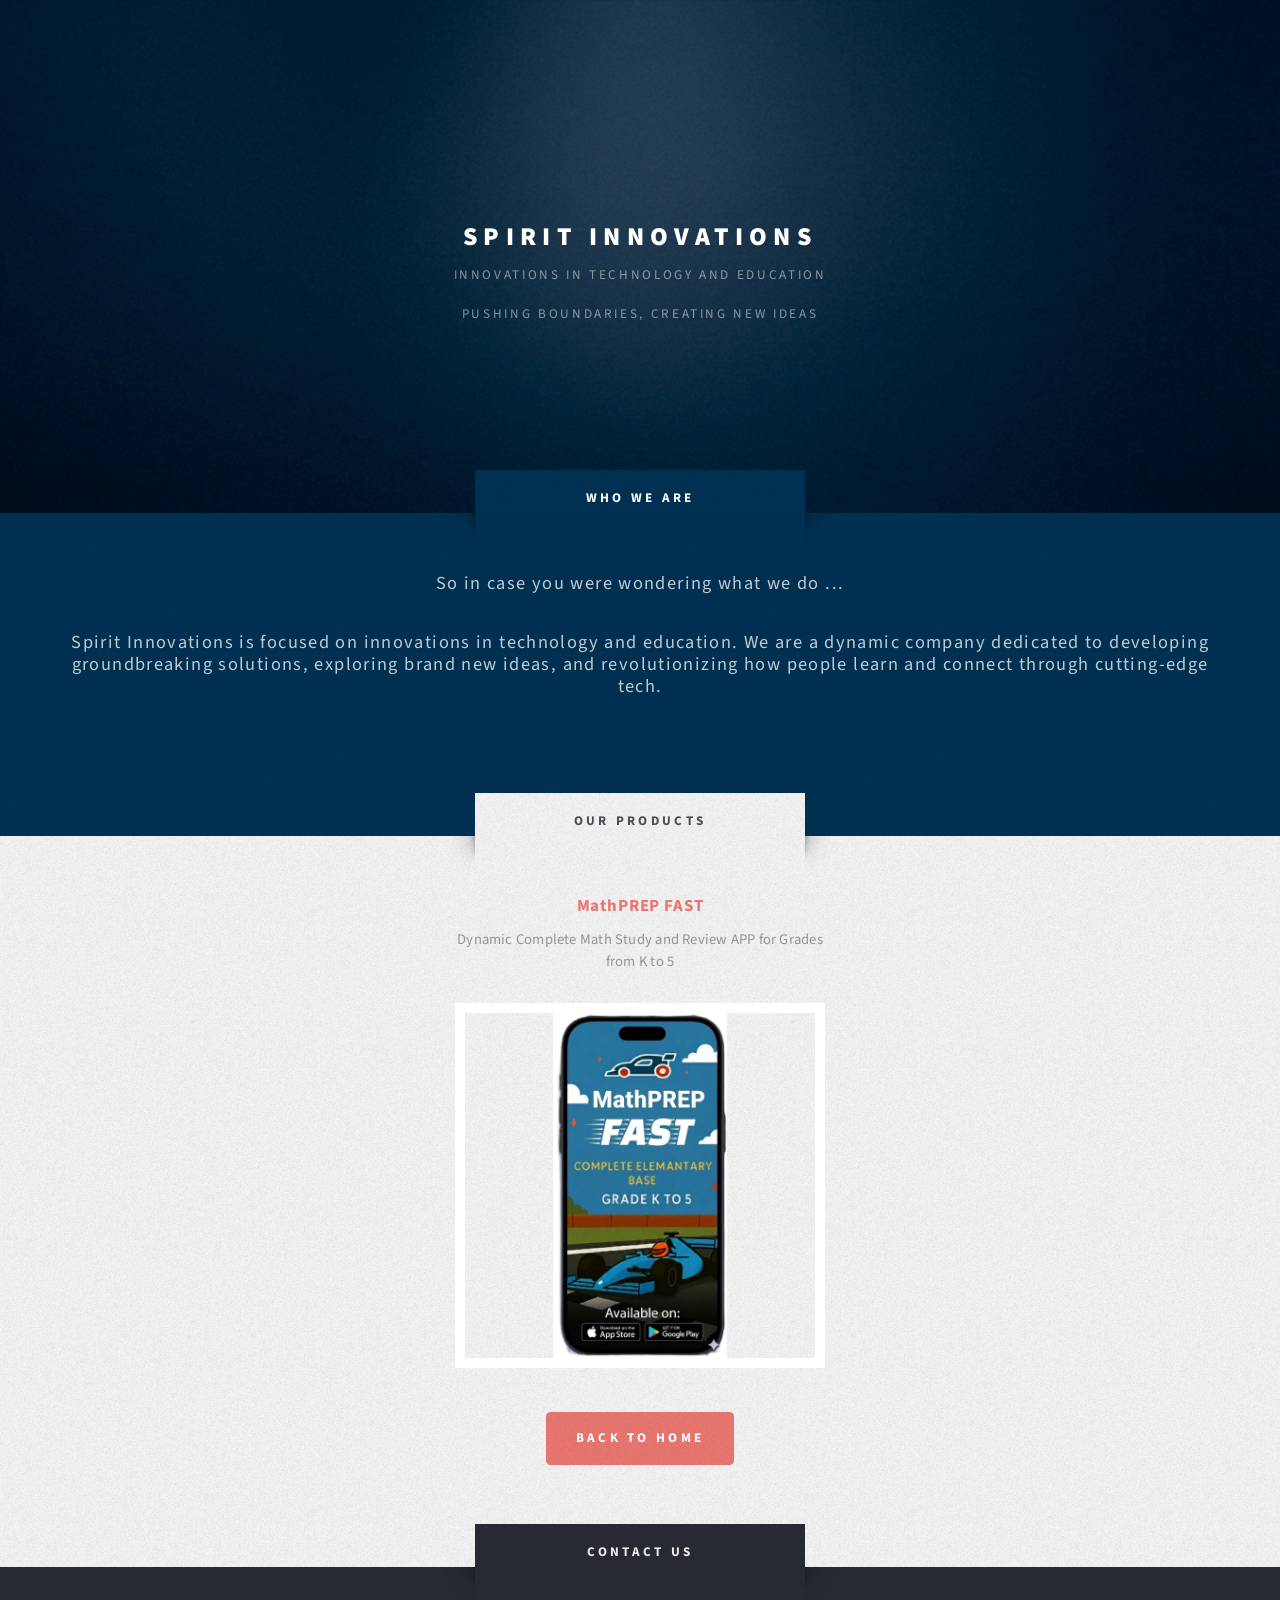
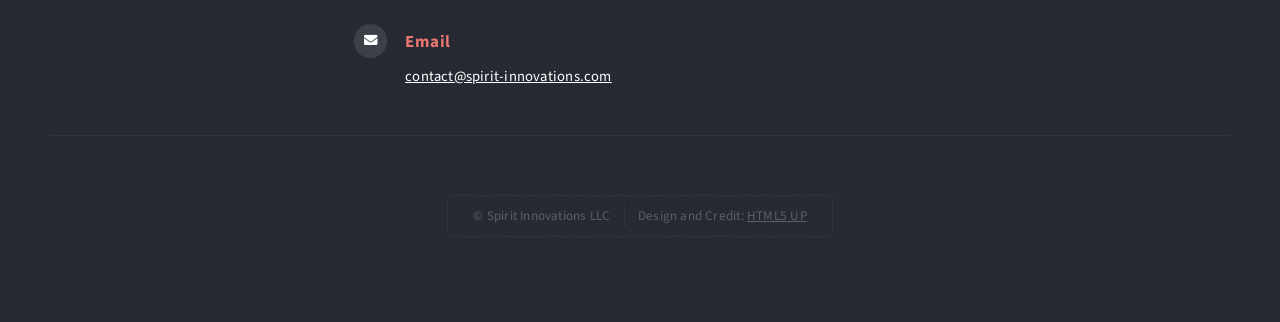
<file: index.html>
<!DOCTYPE HTML>
<html>
	<head>
		<title>Spirit Innovations</title>
		<meta charset="utf-8" />
		<meta name="viewport" content="width=device-width, initial-scale=1, user-scalable=no" />
		<link rel="stylesheet" href="assets/css/main.css" />
		<style>
			/* Completely disables and hides the mobile menu button and panel */
			#navPanel, 
			#navButton, 
			.navPanelToggle, 
			.navButton { 
				display: none !important; 
				visibility: hidden !important;
				pointer-events: none !important; /* Makes it unclickable */
				cursor: default !important;
			}
		</style>
	</head>
	<body class="homepage is-preload">
		<div id="page-wrapper">

			<section id="header" class="wrapper">
			
						
				<div id="logo">
					<!-- <p><img src="images/logo.jpg"  alt="" style="width: 10%; margin: 0 auto;"></p>  -->
					 <!-- <p></p> -->
					<h1><a href="index.html">Spirit Innovations</a></h1>
					<p>Innovations in Technology and Education</p>
					<p>Pushing Boundaries, Creating New Ideas</p>
				</div>
			</section>

			<section id="intro" class="wrapper style1">
				<div class="title">Who We Are</div>
				<div class="container">
					<p class="style1">So in case you were wondering what we do ...</p>
					<p class="style1">
						Spirit Innovations is focused on innovations in technology and education. We are a dynamic company dedicated to developing groundbreaking solutions, exploring brand new ideas, and revolutionizing how
people learn and connect through cutting-edge tech.
					</p>
					
					
				</div>
			</section>

			<section id="highlights" class="wrapper style3">
				<div class="title">Our Products</div>
				<div class="container">
					<div class="row aln-center">
						<div class="col-4 col-12-medium">
							<section class="highlight">
								<!-- Block comment ex. -->
								<h3><a href="#">MathPREP FAST</a></h3>
								<p>Dynamic Complete Math Study and Review APP for Grades from K to 5</p>
								<a href="#" class="image featured"> <img src="images/mathprep_fast.jpg" alt="" style="width: 50%; margin: 0 auto;" /> </a>
								<ul class="actions">
									<li><a href="#" class="button style1">Back to Home</a></li>
								</ul> 
							</section>
						</div>
					</div>
				</div>
			</section>

			<section id="footer" class="wrapper">
				<div class="title">CONTACT US</div>
				<div class="container">
					<div class="row aln-center">
						<div class="col-6 col-12-medium">
							<section class="feature-list small">
								<div class="row aln-center">
									<div class="col-12">
										<section>
											<h3 class="icon solid fa-envelope">Email</h3>
											<p>
												<a href="mailto:contact@spirit-innovations.com">contact@spirit-innovations.com</a>
											</p>
										</section>
									</div>
								</div>
							</section>
						</div>
					</div>
					<div id="copyright">
						<ul>
							<li>&copy; Spirit Innovations LLC</li><li>Design and Credit: <a href="http://html5up.net">HTML5 UP</a></li>
						</ul>
					</div>
				</div>
			</section>

		</div>

		<script src="assets/js/jquery.min.js"></script>
		<script src="assets/js/jquery.dropotron.min.js"></script>
		<script src="assets/js/browser.min.js"></script>
		<script src="assets/js/breakpoints.min.js"></script>
		<script src="assets/js/util.js"></script>
		<script src="assets/js/main.js"></script>

	</body>

</html>
</file>
<file: assets/css/main.css>
@import url("fontawesome-all.min.css");
@import url("https://fonts.googleapis.com/css?family=Source+Sans+Pro:400,400italic,700,900");

/*
	Escape Velocity by HTML5 UP
	html5up.net | @ajlkn
	Free for personal and commercial use under the CCA 3.0 license (html5up.net/license)
*/

html, body, div, span, applet, object,
iframe, h1, h2, h3, h4, h5, h6, p, blockquote,
pre, a, abbr, acronym, address, big, cite,
code, del, dfn, em, img, ins, kbd, q, s, samp,
small, strike, strong, sub, sup, tt, var, b,
u, i, center, dl, dt, dd, ol, ul, li, fieldset,
form, label, legend, table, caption, tbody,
tfoot, thead, tr, th, td, article, aside,
canvas, details, embed, figure, figcaption,
footer, header, hgroup, menu, nav, output, ruby,
section, summary, time, mark, audio, video {
	margin: 0;
	padding: 0;
	border: 0;
	font-size: 100%;
	font: inherit;
	vertical-align: baseline;}

article, aside, details, figcaption, figure,
footer, header, hgroup, menu, nav, section {
	display: block;}

body {
	line-height: 1;
}

ol, ul {
	list-style: none;
}

blockquote, q {
	quotes: none;
}

	blockquote:before, blockquote:after, q:before, q:after {
		content: '';
		content: none;
	}

table {
	border-collapse: collapse;
	border-spacing: 0;
}

body {
	-webkit-text-size-adjust: none;
}

mark {
	background-color: transparent;
	color: inherit;
}

input::-moz-focus-inner {
	border: 0;
	padding: 0;
}

input, select, textarea {
	-moz-appearance: none;
	-webkit-appearance: none;
	-ms-appearance: none;
	appearance: none;
}

/* Basic */

	@-ms-viewport {
		width: device-width;
	}

	html {
		box-sizing: border-box;
	}

	*, *:before, *:after {
		box-sizing: inherit;
	}

	body.is-preload *, body.is-preload *:before, body.is-preload *:after {
		-moz-animation: none !important;
		-webkit-animation: none !important;
		-ms-animation: none !important;
		animation: none !important;
		-moz-transition: none !important;
		-webkit-transition: none !important;
		-ms-transition: none !important;
		transition: none !important;
	}

	body, input, textarea, select {
		font-family: 'Source Sans Pro', sans-serif;
		font-weight: 400;
		color: #919499;
		font-size: 14pt;
		line-height: 1.75em;
		letter-spacing: 0.025em;
	}

	h1, h2, h3, h4, h5, h6 {
		font-weight: 700;
		color: #484d55;
	}

		h1 a, h2 a, h3 a, h4 a, h5 a, h6 a {
			color: inherit;
			text-decoration: none;
		}

	a {
		-moz-transition: color .25s ease-in-out;
		-webkit-transition: color .25s ease-in-out;
		-ms-transition: color .25s ease-in-out;
		transition: color .25s ease-in-out;
		text-decoration: underline;
		color: #717479;
	}

		a:hover {
			text-decoration: none;
		}

	strong, b {
		font-weight: 700;
		color: #484d55;
	}

	blockquote {
		border-left: solid 0.5em #ddd;
		padding: 1em 0 1em 2em;
		font-style: italic;
	}

	em, i {
		font-style: italic;
	}

	hr {
		border: 0;
		border-top: solid 1px #ddd;
		margin: 2em 0 2em 0;
	}

	sub {
		position: relative;
		top: 0.5em;
		font-size: 0.8em;
	}

	sup {
		position: relative;
		top: -0.5em;
		font-size: 0.8em;
	}

	.nobr {
		white-space: nowrap;
	}

	br.clear {
		clear: both;
	}

	p, ul, ol, dl, table, blockquote, form {
		margin-bottom: 2em;
	}

/* Container */

	.container {
		margin: 0 auto;
		max-width: 100%;
		width: 68em;
	}

		@media screen and (max-width: 1680px) {

			.container {
				width: 70em;
			}

		}

		@media screen and (max-width: 1280px) {

			.container {
				width: calc(100% - 100px);
			}

		}

		@media screen and (max-width: 980px) {

			.container {
				width: calc(100% - 100px);
			}

		}

		@media screen and (max-width: 736px) {

			.container {
				width: calc(100% - 40px);
			}

		}

/* Row */

	.row {
		display: flex;
		flex-wrap: wrap;
		box-sizing: border-box;
		align-items: stretch;
	}

		.row > * {
			box-sizing: border-box;
		}

		.row.gtr-uniform > * > :last-child {
			margin-bottom: 0;
		}

		.row.aln-left {
			justify-content: flex-start;
		}

		.row.aln-center {
			justify-content: center;
		}

		.row.aln-right {
			justify-content: flex-end;
		}

		.row.aln-top {
			align-items: flex-start;
		}

		.row.aln-middle {
			align-items: center;
		}

		.row.aln-bottom {
			align-items: flex-end;
		}

		.row > .imp {
			order: -1;
		}

		.row > .col-1 {
			width: 8.33333%;
		}

		.row > .off-1 {
			margin-left: 8.33333%;
		}

		.row > .col-2 {
			width: 16.66667%;
		}

		.row > .off-2 {
			margin-left: 16.66667%;
		}

		.row > .col-3 {
			width: 25%;
		}

		.row > .off-3 {
			margin-left: 25%;
		}

		.row > .col-4 {
			width: 33.33333%;
		}

		.row > .off-4 {
			margin-left: 33.33333%;
		}

		.row > .col-5 {
			width: 41.66667%;
		}

		.row > .off-5 {
			margin-left: 41.66667%;
		}

		.row > .col-6 {
			width: 50%;
		}

		.row > .off-6 {
			margin-left: 50%;
		}

		.row > .col-7 {
			width: 58.33333%;
		}

		.row > .off-7 {
			margin-left: 58.33333%;
		}

		.row > .col-8 {
			width: 66.66667%;
		}

		.row > .off-8 {
			margin-left: 66.66667%;
		}

		.row > .col-9 {
			width: 75%;
		}

		.row > .off-9 {
			margin-left: 75%;
		}

		.row > .col-10 {
			width: 83.33333%;
		}

		.row > .off-10 {
			margin-left: 83.33333%;
		}

		.row > .col-11 {
			width: 91.66667%;
		}

		.row > .off-11 {
			margin-left: 91.66667%;
		}

		.row > .col-12 {
			width: 100%;
		}

		.row > .off-12 {
			margin-left: 100%;
		}

		.row.gtr-0 {
			margin-top: 0px;
			margin-left: 0px;
		}

			.row.gtr-0 > * {
				padding: 0px 0 0 0px;
			}

			.row.gtr-0.gtr-uniform {
				margin-top: 0px;
			}

				.row.gtr-0.gtr-uniform > * {
					padding-top: 0px;
				}

		.row.gtr-25 {
			margin-top: -12.5px;
			margin-left: -12.5px;
		}

			.row.gtr-25 > * {
				padding: 12.5px 0 0 12.5px;
			}

			.row.gtr-25.gtr-uniform {
				margin-top: -12.5px;
			}

				.row.gtr-25.gtr-uniform > * {
					padding-top: 12.5px;
				}

		.row.gtr-50 {
			margin-top: -25px;
			margin-left: -25px;
		}

			.row.gtr-50 > * {
				padding: 25px 0 0 25px;
			}

			.row.gtr-50.gtr-uniform {
				margin-top: -25px;
			}

				.row.gtr-50.gtr-uniform > * {
					padding-top: 25px;
				}

		.row {
			margin-top: -50px;
			margin-left: -50px;
		}

			.row > * {
				padding: 50px 0 0 50px;
			}

			.row.gtr-uniform {
				margin-top: -50px;
			}

				.row.gtr-uniform > * {
					padding-top: 50px;
				}

		.row.gtr-150 {
			margin-top: -75px;
			margin-left: -75px;
		}

			.row.gtr-150 > * {
				padding: 75px 0 0 75px;
			}

			.row.gtr-150.gtr-uniform {
				margin-top: -75px;
			}

				.row.gtr-150.gtr-uniform > * {
					padding-top: 75px;
				}

		.row.gtr-200 {
			margin-top: -100px;
			margin-left: -100px;
		}

			.row.gtr-200 > * {
				padding: 100px 0 0 100px;
			}

			.row.gtr-200.gtr-uniform {
				margin-top: -100px;
			}

				.row.gtr-200.gtr-uniform > * {
					padding-top: 100px;
				}

		@media screen and (max-width: 1680px) {

			.row {
				display: flex;
				flex-wrap: wrap;
				box-sizing: border-box;
				align-items: stretch;
			}

				.row > * {
					box-sizing: border-box;
				}

				.row.gtr-uniform > * > :last-child {
					margin-bottom: 0;
				}

				.row.aln-left {
					justify-content: flex-start;
				}

				.row.aln-center {
					justify-content: center;
				}

				.row.aln-right {
					justify-content: flex-end;
				}

				.row.aln-top {
					align-items: flex-start;
				}

				.row.aln-middle {
					align-items: center;
				}

				.row.aln-bottom {
					align-items: flex-end;
				}

				.row > .imp-xlarge {
					order: -1;
				}

				.row > .col-1-xlarge {
					width: 8.33333%;
				}

				.row > .off-1-xlarge {
					margin-left: 8.33333%;
				}

				.row > .col-2-xlarge {
					width: 16.66667%;
				}

				.row > .off-2-xlarge {
					margin-left: 16.66667%;
				}

				.row > .col-3-xlarge {
					width: 25%;
				}

				.row > .off-3-xlarge {
					margin-left: 25%;
				}

				.row > .col-4-xlarge {
					width: 33.33333%;
				}

				.row > .off-4-xlarge {
					margin-left: 33.33333%;
				}

				.row > .col-5-xlarge {
					width: 41.66667%;
				}

				.row > .off-5-xlarge {
					margin-left: 41.66667%;
				}

				.row > .col-6-xlarge {
					width: 50%;
				}

				.row > .off-6-xlarge {
					margin-left: 50%;
				}

				.row > .col-7-xlarge {
					width: 58.33333%;
				}

				.row > .off-7-xlarge {
					margin-left: 58.33333%;
				}

				.row > .col-8-xlarge {
					width: 66.66667%;
				}

				.row > .off-8-xlarge {
					margin-left: 66.66667%;
				}

				.row > .col-9-xlarge {
					width: 75%;
				}

				.row > .off-9-xlarge {
					margin-left: 75%;
				}

				.row > .col-10-xlarge {
					width: 83.33333%;
				}

				.row > .off-10-xlarge {
					margin-left: 83.33333%;
				}

				.row > .col-11-xlarge {
					width: 91.66667%;
				}

				.row > .off-11-xlarge {
					margin-left: 91.66667%;
				}

				.row > .col-12-xlarge {
					width: 100%;
				}

				.row > .off-12-xlarge {
					margin-left: 100%;
				}

				.row.gtr-0 {
					margin-top: 0px;
					margin-left: 0px;
				}

					.row.gtr-0 > * {
						padding: 0px 0 0 0px;
					}

					.row.gtr-0.gtr-uniform {
						margin-top: 0px;
					}

						.row.gtr-0.gtr-uniform > * {
							padding-top: 0px;
						}

				.row.gtr-25 {
					margin-top: -12.5px;
					margin-left: -12.5px;
				}

					.row.gtr-25 > * {
						padding: 12.5px 0 0 12.5px;
					}

					.row.gtr-25.gtr-uniform {
						margin-top: -12.5px;
					}

						.row.gtr-25.gtr-uniform > * {
							padding-top: 12.5px;
						}

				.row.gtr-50 {
					margin-top: -25px;
					margin-left: -25px;
				}

					.row.gtr-50 > * {
						padding: 25px 0 0 25px;
					}

					.row.gtr-50.gtr-uniform {
						margin-top: -25px;
					}

						.row.gtr-50.gtr-uniform > * {
							padding-top: 25px;
						}

				.row {
					margin-top: -50px;
					margin-left: -50px;
				}

					.row > * {
						padding: 50px 0 0 50px;
					}

					.row.gtr-uniform {
						margin-top: -50px;
					}

						.row.gtr-uniform > * {
							padding-top: 50px;
						}

				.row.gtr-150 {
					margin-top: -75px;
					margin-left: -75px;
				}

					.row.gtr-150 > * {
						padding: 75px 0 0 75px;
					}

					.row.gtr-150.gtr-uniform {
						margin-top: -75px;
					}

						.row.gtr-150.gtr-uniform > * {
							padding-top: 75px;
						}

				.row.gtr-200 {
					margin-top: -100px;
					margin-left: -100px;
				}

					.row.gtr-200 > * {
						padding: 100px 0 0 100px;
					}

					.row.gtr-200.gtr-uniform {
						margin-top: -100px;
					}

						.row.gtr-200.gtr-uniform > * {
							padding-top: 100px;
						}

		}

		@media screen and (max-width: 1280px) {

			.row {
				display: flex;
				flex-wrap: wrap;
				box-sizing: border-box;
				align-items: stretch;
			}

				.row > * {
					box-sizing: border-box;
				}

				.row.gtr-uniform > * > :last-child {
					margin-bottom: 0;
				}

				.row.aln-left {
					justify-content: flex-start;
				}

				.row.aln-center {
					justify-content: center;
				}

				.row.aln-right {
					justify-content: flex-end;
				}

				.row.aln-top {
					align-items: flex-start;
				}

				.row.aln-middle {
					align-items: center;
				}

				.row.aln-bottom {
					align-items: flex-end;
				}

				.row > .imp-large {
					order: -1;
				}

				.row > .col-1-large {
					width: 8.33333%;
				}

				.row > .off-1-large {
					margin-left: 8.33333%;
				}

				.row > .col-2-large {
					width: 16.66667%;
				}

				.row > .off-2-large {
					margin-left: 16.66667%;
				}

				.row > .col-3-large {
					width: 25%;
				}

				.row > .off-3-large {
					margin-left: 25%;
				}

				.row > .col-4-large {
					width: 33.33333%;
				}

				.row > .off-4-large {
					margin-left: 33.33333%;
				}

				.row > .col-5-large {
					width: 41.66667%;
				}

				.row > .off-5-large {
					margin-left: 41.66667%;
				}

				.row > .col-6-large {
					width: 50%;
				}

				.row > .off-6-large {
					margin-left: 50%;
				}

				.row > .col-7-large {
					width: 58.33333%;
				}

				.row > .off-7-large {
					margin-left: 58.33333%;
				}

				.row > .col-8-large {
					width: 66.66667%;
				}

				.row > .off-8-large {
					margin-left: 66.66667%;
				}

				.row > .col-9-large {
					width: 75%;
				}

				.row > .off-9-large {
					margin-left: 75%;
				}

				.row > .col-10-large {
					width: 83.33333%;
				}

				.row > .off-10-large {
					margin-left: 83.33333%;
				}

				.row > .col-11-large {
					width: 91.66667%;
				}

				.row > .off-11-large {
					margin-left: 91.66667%;
				}

				.row > .col-12-large {
					width: 100%;
				}

				.row > .off-12-large {
					margin-left: 100%;
				}

				.row.gtr-0 {
					margin-top: 0px;
					margin-left: 0px;
				}

					.row.gtr-0 > * {
						padding: 0px 0 0 0px;
					}

					.row.gtr-0.gtr-uniform {
						margin-top: 0px;
					}

						.row.gtr-0.gtr-uniform > * {
							padding-top: 0px;
						}

				.row.gtr-25 {
					margin-top: -8.75px;
					margin-left: -8.75px;
				}

					.row.gtr-25 > * {
						padding: 8.75px 0 0 8.75px;
					}

					.row.gtr-25.gtr-uniform {
						margin-top: -8.75px;
					}

						.row.gtr-25.gtr-uniform > * {
							padding-top: 8.75px;
						}

				.row.gtr-50 {
					margin-top: -17.5px;
					margin-left: -17.5px;
				}

					.row.gtr-50 > * {
						padding: 17.5px 0 0 17.5px;
					}

					.row.gtr-50.gtr-uniform {
						margin-top: -17.5px;
					}

						.row.gtr-50.gtr-uniform > * {
							padding-top: 17.5px;
						}

				.row {
					margin-top: -35px;
					margin-left: -35px;
				}

					.row > * {
						padding: 35px 0 0 35px;
					}

					.row.gtr-uniform {
						margin-top: -35px;
					}

						.row.gtr-uniform > * {
							padding-top: 35px;
						}

				.row.gtr-150 {
					margin-top: -52.5px;
					margin-left: -52.5px;
				}

					.row.gtr-150 > * {
						padding: 52.5px 0 0 52.5px;
					}

					.row.gtr-150.gtr-uniform {
						margin-top: -52.5px;
					}

						.row.gtr-150.gtr-uniform > * {
							padding-top: 52.5px;
						}

				.row.gtr-200 {
					margin-top: -70px;
					margin-left: -70px;
				}

					.row.gtr-200 > * {
						padding: 70px 0 0 70px;
					}

					.row.gtr-200.gtr-uniform {
						margin-top: -70px;
					}

						.row.gtr-200.gtr-uniform > * {
							padding-top: 70px;
						}

		}

		@media screen and (max-width: 980px) {

			.row {
				display: flex;
				flex-wrap: wrap;
				box-sizing: border-box;
				align-items: stretch;
			}

				.row > * {
					box-sizing: border-box;
				}

				.row.gtr-uniform > * > :last-child {
					margin-bottom: 0;
				}

				.row.aln-left {
					justify-content: flex-start;
				}

				.row.aln-center {
					justify-content: center;
				}

				.row.aln-right {
					justify-content: flex-end;
				}

				.row.aln-top {
					align-items: flex-start;
				}

				.row.aln-middle {
					align-items: center;
				}

				.row.aln-bottom {
					align-items: flex-end;
				}

				.row > .imp-medium {
					order: -1;
				}

				.row > .col-1-medium {
					width: 8.33333%;
				}

				.row > .off-1-medium {
					margin-left: 8.33333%;
				}

				.row > .col-2-medium {
					width: 16.66667%;
				}

				.row > .off-2-medium {
					margin-left: 16.66667%;
				}

				.row > .col-3-medium {
					width: 25%;
				}

				.row > .off-3-medium {
					margin-left: 25%;
				}

				.row > .col-4-medium {
					width: 33.33333%;
				}

				.row > .off-4-medium {
					margin-left: 33.33333%;
				}

				.row > .col-5-medium {
					width: 41.66667%;
				}

				.row > .off-5-medium {
					margin-left: 41.66667%;
				}

				.row > .col-6-medium {
					width: 50%;
				}

				.row > .off-6-medium {
					margin-left: 50%;
				}

				.row > .col-7-medium {
					width: 58.33333%;
				}

				.row > .off-7-medium {
					margin-left: 58.33333%;
				}

				.row > .col-8-medium {
					width: 66.66667%;
				}

				.row > .off-8-medium {
					margin-left: 66.66667%;
				}

				.row > .col-9-medium {
					width: 75%;
				}

				.row > .off-9-medium {
					margin-left: 75%;
				}

				.row > .col-10-medium {
					width: 83.33333%;
				}

				.row > .off-10-medium {
					margin-left: 83.33333%;
				}

				.row > .col-11-medium {
					width: 91.66667%;
				}

				.row > .off-11-medium {
					margin-left: 91.66667%;
				}

				.row > .col-12-medium {
					width: 100%;
				}

				.row > .off-12-medium {
					margin-left: 100%;
				}

				.row.gtr-0 {
					margin-top: 0px;
					margin-left: 0px;
				}

					.row.gtr-0 > * {
						padding: 0px 0 0 0px;
					}

					.row.gtr-0.gtr-uniform {
						margin-top: 0px;
					}

						.row.gtr-0.gtr-uniform > * {
							padding-top: 0px;
						}

				.row.gtr-25 {
					margin-top: -12.5px;
					margin-left: -12.5px;
				}

					.row.gtr-25 > * {
						padding: 12.5px 0 0 12.5px;
					}

					.row.gtr-25.gtr-uniform {
						margin-top: -12.5px;
					}

						.row.gtr-25.gtr-uniform > * {
							padding-top: 12.5px;
						}

				.row.gtr-50 {
					margin-top: -25px;
					margin-left: -25px;
				}

					.row.gtr-50 > * {
						padding: 25px 0 0 25px;
					}

					.row.gtr-50.gtr-uniform {
						margin-top: -25px;
					}

						.row.gtr-50.gtr-uniform > * {
							padding-top: 25px;
						}

				.row {
					margin-top: -50px;
					margin-left: -50px;
				}

					.row > * {
						padding: 50px 0 0 50px;
					}

					.row.gtr-uniform {
						margin-top: -50px;
					}

						.row.gtr-uniform > * {
							padding-top: 50px;
						}

				.row.gtr-150 {
					margin-top: -75px;
					margin-left: -75px;
				}

					.row.gtr-150 > * {
						padding: 75px 0 0 75px;
					}

					.row.gtr-150.gtr-uniform {
						margin-top: -75px;
					}

						.row.gtr-150.gtr-uniform > * {
							padding-top: 75px;
						}

				.row.gtr-200 {
					margin-top: -100px;
					margin-left: -100px;
				}

					.row.gtr-200 > * {
						padding: 100px 0 0 100px;
					}

					.row.gtr-200.gtr-uniform {
						margin-top: -100px;
					}

						.row.gtr-200.gtr-uniform > * {
							padding-top: 100px;
						}

		}

		@media screen and (max-width: 736px) {

			.row {
				display: flex;
				flex-wrap: wrap;
				box-sizing: border-box;
				align-items: stretch;
			}

				.row > * {
					box-sizing: border-box;
				}

				.row.gtr-uniform > * > :last-child {
					margin-bottom: 0;
				}

				.row.aln-left {
					justify-content: flex-start;
				}

				.row.aln-center {
					justify-content: center;
				}

				.row.aln-right {
					justify-content: flex-end;
				}

				.row.aln-top {
					align-items: flex-start;
				}

				.row.aln-middle {
					align-items: center;
				}

				.row.aln-bottom {
					align-items: flex-end;
				}

				.row > .imp-small {
					order: -1;
				}

				.row > .col-1-small {
					width: 8.33333%;
				}

				.row > .off-1-small {
					margin-left: 8.33333%;
				}

				.row > .col-2-small {
					width: 16.66667%;
				}

				.row > .off-2-small {
					margin-left: 16.66667%;
				}

				.row > .col-3-small {
					width: 25%;
				}

				.row > .off-3-small {
					margin-left: 25%;
				}

				.row > .col-4-small {
					width: 33.33333%;
				}

				.row > .off-4-small {
					margin-left: 33.33333%;
				}

				.row > .col-5-small {
					width: 41.66667%;
				}

				.row > .off-5-small {
					margin-left: 41.66667%;
				}

				.row > .col-6-small {
					width: 50%;
				}

				.row > .off-6-small {
					margin-left: 50%;
				}

				.row > .col-7-small {
					width: 58.33333%;
				}

				.row > .off-7-small {
					margin-left: 58.33333%;
				}

				.row > .col-8-small {
					width: 66.66667%;
				}

				.row > .off-8-small {
					margin-left: 66.66667%;
				}

				.row > .col-9-small {
					width: 75%;
				}

				.row > .off-9-small {
					margin-left: 75%;
				}

				.row > .col-10-small {
					width: 83.33333%;
				}

				.row > .off-10-small {
					margin-left: 83.33333%;
				}

				.row > .col-11-small {
					width: 91.66667%;
				}

				.row > .off-11-small {
					margin-left: 91.66667%;
				}

				.row > .col-12-small {
					width: 100%;
				}

				.row > .off-12-small {
					margin-left: 100%;
				}

				.row.gtr-0 {
					margin-top: 0px;
					margin-left: 0px;
				}

					.row.gtr-0 > * {
						padding: 0px 0 0 0px;
					}

					.row.gtr-0.gtr-uniform {
						margin-top: 0px;
					}

						.row.gtr-0.gtr-uniform > * {
							padding-top: 0px;
						}

				.row.gtr-25 {
					margin-top: -7.5px;
					margin-left: -7.5px;
				}

					.row.gtr-25 > * {
						padding: 7.5px 0 0 7.5px;
					}

					.row.gtr-25.gtr-uniform {
						margin-top: -7.5px;
					}

						.row.gtr-25.gtr-uniform > * {
							padding-top: 7.5px;
						}

				.row.gtr-50 {
					margin-top: -15px;
					margin-left: -15px;
				}

					.row.gtr-50 > * {
						padding: 15px 0 0 15px;
					}

					.row.gtr-50.gtr-uniform {
						margin-top: -15px;
					}

						.row.gtr-50.gtr-uniform > * {
							padding-top: 15px;
						}

				.row {
					margin-top: -30px;
					margin-left: -30px;
				}

					.row > * {
						padding: 30px 0 0 30px;
					}

					.row.gtr-uniform {
						margin-top: -30px;
					}

						.row.gtr-uniform > * {
							padding-top: 30px;
						}

				.row.gtr-150 {
					margin-top: -45px;
					margin-left: -45px;
				}

					.row.gtr-150 > * {
						padding: 45px 0 0 45px;
					}

					.row.gtr-150.gtr-uniform {
						margin-top: -45px;
					}

						.row.gtr-150.gtr-uniform > * {
							padding-top: 45px;
						}

				.row.gtr-200 {
					margin-top: -60px;
					margin-left: -60px;
				}

					.row.gtr-200 > * {
						padding: 60px 0 0 60px;
					}

					.row.gtr-200.gtr-uniform {
						margin-top: -60px;
					}

						.row.gtr-200.gtr-uniform > * {
							padding-top: 60px;
						}

		}

/* Section/Article */

	section,
	article {
		margin: 0 0 4em 0;
	}

	section > :last-child,
	article > :last-child,
	section:last-child,
	article:last-child {
		margin-bottom: 0;
	}

	header.style1 {
		text-align: center;
		padding: 3em 0 3em 0;
	}

		header.style1 h2 {
			font-weight: 700;
			font-size: 2em;
			letter-spacing: 0.075em;
			line-height: 1.5em;
		}

		header.style1 p {
			color: #b1b4b9;
			display: block;
			margin: 1.15em 0 0 0;
			font-size: 1.3em;
			letter-spacing: 0.075em;
			line-height: 1.5em;
		}

/* Table */

	table {
		width: 100%;
	}

		table.default {
			width: 100%;
		}

			table.default tbody tr:nth-child(2n+2) {
				background: #f4f4f4;
			}

			table.default td {
				padding: 0.5em 1em 0.5em 1em;
			}

			table.default th {
				text-align: left;
				font-weight: 400;
				padding: 0.5em 1em 0.5em 1em;
			}

			table.default thead {
				background: #484d55;
				color: #fff;
			}

			table.default tfoot {
				background: #eee;
			}

/* Form */

	form label {
		display: block;
		font-weight: 700;
		color: #484d55;
		margin: 0.25em 0 0.5em 0;
	}

	form input[type="text"],
	form input[type="email"],
	form input[type="password"],
	form select,
	form textarea {
		-moz-transition: all .25s ease-in-out;
		-webkit-transition: all .25s ease-in-out;
		-ms-transition: all .25s ease-in-out;
		transition: all .25s ease-in-out;
		-webkit-appearance: none;
		display: block;
		border: 0;
		background: #eee;
		box-shadow: inset 0px 0px 1px 0px #a0a1a7;
		border-radius: 0.35em;
		width: 100%;
		padding: 0.75em 1em 0.75em 1em;
	}

		form input[type="text"]:focus,
		form input[type="email"]:focus,
		form input[type="password"]:focus,
		form select:focus,
		form textarea:focus {
			background: #f8f8f8;
		}

	form input[type="text"],
	form input[type="email"]
	input[type="password"] {
		line-height: 1em;
	}

	form select {
		line-height: 1em;
	}

	form textarea {
		min-height: 8em;
	}

	form ul.actions {
		margin-top: 0;
	}

	form ::-webkit-input-placeholder {
		color: #555 !important;
		font-style: italic;
		line-height: 1.35em;
	}

	form :-moz-placeholder {
		color: #555 !important;
		font-style: italic;
	}

	form ::-moz-placeholder {
		color: #555 !important;
		font-style: italic;
	}

	form :-ms-input-placeholder {
		color: #555 !important;
		font-style: italic;
	}

	form ::-moz-focus-inner {
		border: 0;
	}

/* Image */

	.image {
		display: inline-block;
	}

		.image img {
			display: block;
			width: 100%;
		}

		.image.fit {
			display: block;
			width: 100%;
		}

		.image.left {
			float: left;
			margin: 0 2em 2em 0;
		}

		.image.centered {
			display: block;
			margin: 0 0 2em 0;
		}

			.image.centered img {
				margin: 0 auto;
				width: auto;
			}

		.image.featured {
			display: block;
			width: 100%;
			margin: 0 0 2em 0;
		}

/* Button */

	input[type="button"],
	input[type="submit"],
	input[type="reset"],
	button,
	.button {
		-moz-transition: all .25s ease-in-out;
		-webkit-transition: all .25s ease-in-out;
		-ms-transition: all .25s ease-in-out;
		transition: all .25s ease-in-out;
		display: inline-block;
		background: #444;
		text-align: center;
		text-transform: uppercase;
		font-weight: 700;
		letter-spacing: 0.25em;
		text-decoration: none;
		border-radius: 0.35em;
		border: 0;
		outline: 0;
		cursor: pointer;
		padding: 0 2.25em 0 2.25em;
		font-size: 0.9em;
		min-width: 12em;
		height: 4em;
		line-height: 4em;
	}

		input[type="button"]:hover,
		input[type="submit"]:hover,
		input[type="reset"]:hover,
		button:hover,
		.button:hover {
			background-color: #f98780;
		}

		input[type="button"].large,
		input[type="submit"].large,
		input[type="reset"].large,
		button.large,
		.button.large {
			font-size: 1em;
			min-width: 14em;
		}

		input[type="button"].style1,
		input[type="submit"].style1,
		input[type="reset"].style1,
		button.style1,
		.button.style1 {
			background: #e97770 url("images/overlay.png");
			color: #fff;
		}

			input[type="button"].style1:hover,
			input[type="submit"].style1:hover,
			input[type="reset"].style1:hover,
			button.style1:hover,
			.button.style1:hover {
				background-color: #f98780;
			}

			input[type="button"].style1:active,
			input[type="submit"].style1:active,
			input[type="reset"].style1:active,
			button.style1:active,
			.button.style1:active {
				background-color: #d96760;
			}

		input[type="button"].style2,
		input[type="submit"].style2,
		input[type="reset"].style2,
		button.style2,
		.button.style2 {
			background: none;
			color: #606167;
			box-shadow: inset 0px 0px 2px 0px #a0a1a7;
		}

			input[type="button"].style2:hover,
			input[type="submit"].style2:hover,
			input[type="reset"].style2:hover,
			button.style2:hover,
			.button.style2:hover {
				box-shadow: inset 0px 0px 2px 0px #606167;
			}

			input[type="button"].style2:active,
			input[type="submit"].style2:active,
			input[type="reset"].style2:active,
			button.style2:active,
			.button.style2:active {
				box-shadow: inset 0px 0px 2px 0px #202127;
			}

		input[type="button"].style3,
		input[type="submit"].style3,
		input[type="reset"].style3,
		button.style3,
		.button.style3 {
			background: #2f333b url("images/overlay.png");
			color: #fff;
		}

			input[type="button"].style3:hover,
			input[type="submit"].style3:hover,
			input[type="reset"].style3:hover,
			button.style3:hover,
			.button.style3:hover {
				background-color: #3f434b;
			}

			input[type="button"].style3:active,
			input[type="submit"].style3:active,
			input[type="reset"].style3:active,
			button.style3:active,
			.button.style3:active {
				background-color: #1f232b;
			}

/* List */

	ul {
		list-style: disc;
		padding-left: 1em;
	}

		ul li {
			padding-left: 0.5em;
		}

		ul.style2 {
			list-style: none;
			padding-left: 0;
		}

			ul.style2 li {
				border-top: solid 1px #eee;
				padding: 1.5em 0 0 0;
				margin: 1.5em 0 0 0;
			}

				ul.style2 li:first-child {
					border-top: 0;
					padding-top: 0;
					margin-top: 0;
				}

		ul.style3 {
			list-style: none;
			padding-left: 0;
		}

			ul.style3 li {
				border-top: solid 1px #eee;
				padding: 0.5em 0 0 0;
				margin: 0.5em 0 0 0;
			}

				ul.style3 li:first-child {
					border-top: 0;
					padding-top: 0;
					margin-top: 0;
				}

	ol {
		list-style: decimal;
		padding-left: 1.25em;
	}

		ol li {
			padding-left: 0.25em;
		}

/* Actions */

	ul.actions {
		list-style: none;
		padding-left: 0;
		margin: 3em 0 0 0;
	}

		ul.actions li {
			display: inline-block;
			margin: 0 0.75em 0 0.75em;
			padding-left: 0;
		}

			ul.actions li:first-child {
				margin-left: 0;
			}

			ul.actions li:last-child {
				margin-right: 0;
			}

		ul.actions.special {
			text-align: center;
		}

/* Feature List */

	.feature-list {
		max-width: 58em;
		margin-left: auto;
		margin-right: auto;
		position: relative;
		top: 0.75em;
	}

		.feature-list section {
			border-top: solid 1px #eee;
			padding-top: 3em;
			padding-left: 5em;
			position: relative;
		}

		@media screen and (min-width: 981px) {

			.feature-list > .row > :nth-child(-n + 2) > section {
				border-top: 0;
				padding-top: 0;
			}

		}

		.feature-list h3 {
			color: #e97770 !important;
			margin: -0.35em 0 0.75em 0;
			font-size: 1.15em;
			letter-spacing: 0.05em;
		}

			.feature-list h3:before {
				display: block;
				color: #fff;
				background: #2f333b url("images/overlay.png");
				border-radius: 2.5em;
				text-align: center;
				width: 2.5em;
				height: 2.5em;
				line-height: 2.5em;
				margin-right: 0.75em;
				position: absolute;
				left: 0;
				margin-top: -0.5em;
			}

		.feature-list.small section {
			padding-left: 3.5em;
		}

		.feature-list.small h3:before {
			font-size: 0.8em;
		}

/* Icons */

	.icon {
		text-decoration: none;
		text-decoration: none;
	}

		.icon:before {
			-moz-osx-font-smoothing: grayscale;
			-webkit-font-smoothing: antialiased;
			display: inline-block;
			font-style: normal;
			font-variant: normal;
			text-rendering: auto;
			line-height: 1;
			text-transform: none !important;
			font-family: 'Font Awesome 5 Free';
			font-weight: 400;
		}

		.icon:before {
			line-height: inherit;
			font-size: 1.25em;
		}

		.icon > .label {
			display: none;
		}

		.icon.solid:before {
			font-weight: 900;
		}

		.icon.brands:before {
			font-family: 'Font Awesome 5 Brands';
		}

/* Box */

	.box header {
		margin: 0 0 1.5em 0;
	}

		.box header.style1 {
			position: relative;
			margin: -0.5em 0 0 0;
			padding-top: 0;
		}

	.box h2 {
		margin: 0 0 0.75em 0;
		font-size: 1.15em;
		letter-spacing: 0.05em;
	}

	.box h3 {
		margin: 0 0 0.5em 0;
		font-size: 1em;
		font-weight: 600;
		letter-spacing: 0.05em;
	}

	.box.post-excerpt .image.left {
		position: relative;
		top: 0.5em;
		width: 5em;
	}

	.box.post-excerpt h3, .box.post-excerpt p {
		margin-left: 7em;
	}

/* Wrapper */

	.wrapper {
		position: relative;
		padding: 6em 0 9em 0;
	}

		.wrapper .title {
			position: absolute;
			top: 0;
			left: 50%;
			text-align: center;
			text-transform: uppercase;
			display: block;
			font-weight: 700;
			letter-spacing: 0.25em;
			font-size: 0.9em;
			width: 25em;
			height: 3.25em;
			top: -3.25em;
			line-height: 3.25em;
			margin-bottom: -3.25em;
			margin-left: -12.5em;
			padding-top: 0.5em;
		}

			.wrapper .title:before {
				content: '';
				position: absolute;
				bottom: -38px;
				left: -35px;
				width: 35px;
				height: 38px;
				background: url("images/shadow.png");
			}

			.wrapper .title:after {
				-moz-transform: scaleX(-1);
				-webkit-transform: scaleX(-1);
				-ms-transform: scaleX(-1);
				transform: scaleX(-1);
				content: '';
				position: absolute;
				bottom: -38px;
				right: -35px;
				width: 35px;
				height: 38px;
				background: url("images/shadow.png");
			}
/* #e97770 corla orange red original  #002147 Oxford Blue #003153 Prussian blue*/
		.wrapper.style1 {
			background: #003153 url("images/overlay.png");
			color: #eee;
			color: rgba(255, 255, 255, 0.75);
		}

			.wrapper.style1 .title {
				background: #003153 url("images/overlay.png");
				color: #fff;
			}

			.wrapper.style1 h1, .wrapper.style1 h2, .wrapper.style1 h3, .wrapper.style1 h4, .wrapper.style1 h5, .wrapper.style1 h6, .wrapper.style1 strong, .wrapper.style1 b, .wrapper.style1 a {
				color: #fff;
			}

		.wrapper.style2 {
			background: #fff;
		}

			.wrapper.style2 .title {
				background: #fff;
				color: #484d55;
			}

		.wrapper.style3 {
			background: #f3f3f3 url("images/overlay.png");
		}

			.wrapper.style3 .title {
				background: #f3f3f3 url("images/overlay.png");
				color: #484d55;
			}

			.wrapper.style3 .image {
				border: solid 10px #fff;
			}

/* Page Wrapper */

	#page-wrapper > section {
		margin-bottom: 0;
	}

/* Header */

	#header {
		display: -moz-flex;
		display: -webkit-flex;
		display: -ms-flex;
		display: flex;
		-moz-align-items: center;
		-webkit-align-items: center;
		-ms-align-items: center;
		align-items: center;
		-moz-justify-content: center;
		-webkit-justify-content: center;
		-ms-justify-content: center;
		justify-content: center;
		position: relative;
		height: 24em;
		background: url("../../images/banner.jpg") center center;
		background-size: cover;
		padding: 0;
	}

		#header:before {
			content: '';
			position: absolute;
			top: 0;
			left: 0;
			width: 100%;
			height: 100%;
			background: url("images/overlay.png");
		}

		.homepage #header {
			height: 35em;
		}

/* Logo */

	#logo {
		width: 100%;
		text-align: center;
		position: relative;
		top: 1.5em;
	}

		#logo h1 {
			font-weight: 900;
			text-transform: uppercase;
			color: #fff;
			font-size: 2em;
			letter-spacing: 0.25em;
		}

		#logo p {
			color: #eee;
			color: rgba(255, 255, 255, 0.5);
			text-transform: uppercase;
			margin: 1.25em 0 0 0;
			display: block;
			letter-spacing: 0.2em;
			font-size: 0.9em;
		}

/* Nav */

	#nav {
		position: absolute;
		display: block;
		top: 2.5em;
		left: 0;
		width: 100%;
		text-align: center;
	}

		#nav > ul {
			display: inline-block;
			border-radius: 0.35em;
			box-shadow: inset 0px 0px 1px 1px rgba(255, 255, 255, 0.25);
			padding: 0 1.5em 0 1.5em;
		}

			#nav > ul > li {
				display: inline-block;
				text-align: center;
				padding: 0 1.5em 0 1.5em;
			}

				#nav > ul > li > ul {
					display: none;
				}

				#nav > ul > li > a, #nav > ul > li > span {
					display: block;
					color: #eee;
					color: rgba(255, 255, 255, 0.75);
					text-transform: uppercase;
					text-decoration: none;
					font-size: 0.7em;
					letter-spacing: 0.25em;
					height: 5em;
					line-height: 5em;
					-moz-transition: all .25s ease-in-out;
					-webkit-transition: all .25s ease-in-out;
					-o-transition: all .25s ease-in-out;
					-ms-transition: all .25s ease-in-out;
					transition: all .25s ease-in-out;
					outline: 0;
				}

				#nav > ul > li:hover > a {
					color: #fff;
				}

				#nav > ul > li.active > a, #nav > ul > li.active > span {
					color: #fff;
				}

	.dropotron {
		background: #222835 url("images/overlay.png");
		background-color: rgba(44, 50, 63, 0.925);
		padding: 1.25em 1em 1.25em 1em;
		border-radius: 0.35em;
		box-shadow: inset 0px 0px 1px 1px rgba(255, 255, 255, 0.25);
		min-width: 12em;
		text-align: left;
		margin-top: -1.25em;
		margin-left: -1px;
		list-style: none;
	}

		.dropotron.level-0 {
			margin-top: -1px;
			margin-left: 0;
			border-top-left-radius: 0;
			border-top-right-radius: 0;
		}

		.dropotron a, .dropotron span {
			-moz-transition: all .25s ease-in-out;
			-webkit-transition: all .25s ease-in-out;
			-ms-transition: all .25s ease-in-out;
			transition: all .25s ease-in-out;
			display: block;
			color: #eee;
			color: rgba(255, 255, 255, 0.75);
			text-transform: uppercase;
			text-decoration: none;
			font-size: 0.7em;
			letter-spacing: 0.25em;
			border-top: solid 1px rgba(255, 255, 255, 0.15);
			line-height: 3em;
		}

		.dropotron li {
			padding-left: 0;
		}

			.dropotron li:first-child a, .dropotron li:first-child span {
				border-top: 0;
			}

			.dropotron li:hover > a, .dropotron li:hover > span {
				color: #fff;
			}

/* Intro */

	#intro {
		padding-bottom: 8em;
		text-align: center;
	}

		#intro p.style1 {
			font-size: 1.5em;
			letter-spacing: 0.075em;
		}

		#intro p.style2 {
			font-weight: 700;
			color: #fff;
			border-radius: 0.35em;
			box-shadow: inset 0px 0px 1px 1px rgba(255, 255, 255, 0.25);
			font-size: 2.75em;
			letter-spacing: 0.075em;
			line-height: 1.35em;
			padding: 1em 0 1em 0;
			margin-bottom: 1em;
		}

			#intro p.style2 a {
				color: inherit;
				text-decoration: none;
			}

		#intro p.style3 {
			font-size: 1.1em;
			width: 48em;
			margin: 0 auto;
		}

/* Features */

	#features header.style1 {
		padding-bottom: 5em;
	}

	#features ul.actions {
		margin-top: 5em;
	}

/* Highlights */

	#highlights .highlight {
		text-align: center;
	}

		#highlights .highlight h3 {
			color: #e97770;
			margin: 0 0 0.75em 0;
			font-size: 1.15em;
			letter-spacing: 0.05em;
		}

/* Main */

/* Footer */

	#footer {
		background: #282b34 url("images/overlay.png");
		color: #eee;
		color: rgba(255, 255, 255, 0.5);
		padding-bottom: 6em;
	}

		#footer h1, #footer h2, #footer h3, #footer h4, #footer h5, #footer h6, #footer strong, #footer b, #footer a {
			color: #fff;
		}

		#footer hr {
			border-top-color: #333;
			border-top-color: rgba(255, 255, 255, 0.05);
		}

		#footer form input[type="text"],
		#footer form input[type="email"],
		#footer form input[type="password"],
		#footer form select,
		#footer form textarea {
			background: #ccc;
			box-shadow: none;
		}

			#footer form input[type="text"]:focus,
			#footer form input[type="email"]:focus,
			#footer form input[type="password"]:focus,
			#footer form select:focus,
			#footer form textarea:focus {
				background: #fff;
			}

		#footer input[type="button"],
		#footer input[type="submit"],
		#footer input[type="reset"],
		#footer button,
		#footer .button {
			color: #fff;
			box-shadow: inset 0px 0px 2px 0px rgba(255, 255, 255, 0.5);
		}

			#footer input[type="button"]:hover,
			#footer input[type="submit"]:hover,
			#footer input[type="reset"]:hover,
			#footer button:hover,
			#footer .button:hover {
				color: #fff;
				box-shadow: inset 0px 0px 2px 0px rgba(255, 255, 255, 0.65);
			}

			#footer input[type="button"]:active,
			#footer input[type="submit"]:active,
			#footer input[type="reset"]:active,
			#footer button:active,
			#footer .button:active {
				box-shadow: inset 0px 0px 2px 0px rgba(255, 255, 255, 0.75);
			}

			#footer input[type="button"].style2:active,
			#footer input[type="submit"].style2:active,
			#footer input[type="reset"].style2:active,
			#footer button.style2:active,
			#footer .button.style2:active {
				box-shadow: inset 0px 0px 2px 0px rgba(255, 255, 255, 0.75);
			}

		#footer .title {
			background: #282b34 url("images/overlay.png");
			color: #eee;
		}

		#footer header.style1 {
			padding-bottom: 6em;
			margin-bottom: 6em;
			border-bottom: solid 1px rgba(255, 255, 255, 0.05);
		}

			#footer header.style1 h2 {
				color: #fff;
			}

			#footer header.style1 .p {
				color: inherit;
			}

		#footer .feature-list {
			max-width: 100%;
		}

			#footer .feature-list section {
				border-top-color: rgba(255, 255, 255, 0.05);
			}

			#footer .feature-list h3:before {
				background: #3d4249 url("images/overlay.png");
			}

/* Copyright */

	#copyright {
		text-align: center;
		padding-top: 6em;
		margin-top: 6em;
		border-top: solid 1px rgba(255, 255, 255, 0.05);
	}

		#copyright ul {
			display: inline-block;
			border-radius: 0.35em;
			box-shadow: inset 0px 0px 1px 1px rgba(255, 255, 255, 0.05);
			color: #aaa;
			color: rgba(255, 255, 255, 0.25);
			padding: 0.75em 2em;
			font-size: 0.9em;
		}

			#copyright ul li {
				display: inline-block;
				margin-left: 1em;
				padding-left: 1em;
				border-left: solid 1px #333;
				border-left-color: rgba(255, 255, 255, 0.05);
			}

				#copyright ul li:first-child {
					border-left: 0;
					margin-left: 0;
					padding-left: 0;
				}

		#copyright a {
			color: inherit;
		}

			#copyright a:hover {
				color: #fff;
			}

/* XLarge */

	@media screen and (max-width: 1680px) {

		/* Basic */

			body, input, textarea, select {
				font-size: 12pt;
			}

	}

/* Large */

	@media screen and (max-width: 1280px) {

		/* Basic */

			body, input, select, textarea {
				font-size: 11pt;
				line-height: 1.5em;
				letter-spacing: 0.015em;
			}

		/* Wrapper */

			.wrapper {
				padding: 4em 0 7em 0;
			}

		/* Logo */

			#logo {
				margin-top: -0.5em !important;
			}

				#logo h1 {
					font-size: 1.75em;
				}

		/* Intro */

			#intro {
				padding-bottom: 7em;
			}

				#intro p.style1 {
					font-size: 1.25em;
				}

				#intro p.style2 {
					font-size: 2.25em;
				}

		/* Footer */

			#footer {
				padding-bottom: 4em;
			}

				#footer header.style1 {
					padding-bottom: 4em;
					margin-bottom: 4em;
					border-bottom: solid 1px rgba(255, 255, 255, 0.05);
				}

		/* Copyright */

			#copyright {
				padding-top: 4em;
				margin-top: 4em;
			}

	}

/* Medium */

	#navPanel, #titleBar {
		display: none;
	}

	@media screen and (max-width: 980px) {

		/* Section/Article */

			header br {
				display: none;
			}

		/* Form */

			form ul.actions {
				text-align: center;
			}

		/* Feature List */

			.feature-list {
				max-width: 40em;
			}

				.feature-list section {
					padding-top: 4em;
				}

				.feature-list > .row > :first-child > section {
					border-top: 0;
					padding-top: 0;
				}

		/* Nav */

			#nav {
				display: none;
			}

		/* Logo */

			#logo {
				top: 0;
			}

		/* Intro */

			#intro p.style3 {
				width: auto;
			}

		/* Highlights */

			#highlights .highlight {
				max-width: 40em;
				margin-left: auto;
				margin-right: auto;
			}

		/* Footer */

			#footer .feature-list {
				border-top: solid 1px rgba(255, 255, 255, 0.05);
				padding-top: 4em;
			}

	}

		@media screen and (max-width: 980px) and (min-width: 737px) {

				#footer .feature-list > .row > :nth-child(2) > section {
					border-top: 0;
					padding-top: 0;
				}

		}

	@media screen and (max-width: 980px) {

		/* Nav */

			#page-wrapper {
				-moz-backface-visibility: hidden;
				-webkit-backface-visibility: hidden;
				-ms-backface-visibility: hidden;
				backface-visibility: hidden;
				-moz-transition: -moz-transform 0.5s ease;
				-webkit-transition: -webkit-transform 0.5s ease;
				-ms-transition: -ms-transform 0.5s ease;
				transition: transform 0.5s ease;
				padding-bottom: 1px;
			}

			#titleBar {
				-moz-backface-visibility: hidden;
				-webkit-backface-visibility: hidden;
				-ms-backface-visibility: hidden;
				backface-visibility: hidden;
				-moz-transition: -moz-transform 0.5s ease;
				-webkit-transition: -webkit-transform 0.5s ease;
				-ms-transition: -ms-transform 0.5s ease;
				transition: transform 0.5s ease;
				display: block;
				height: 44px;
				left: 0;
				position: fixed;
				top: 0;
				width: 100%;
				z-index: 10001;
				background: none;
			}

				#titleBar .title {
					display: none;
				}

				#titleBar .toggle {
					text-decoration: none;
					position: absolute;
					top: 0;
					left: 0;
					width: 60px;
					height: 44px;
				}

					#titleBar .toggle:before {
						-moz-osx-font-smoothing: grayscale;
						-webkit-font-smoothing: antialiased;
						display: inline-block;
						font-style: normal;
						font-variant: normal;
						text-rendering: auto;
						line-height: 1;
						text-transform: none !important;
						font-family: 'Font Awesome 5 Free';
						font-weight: 900;
					}

					#titleBar .toggle:before {
						-moz-transition: all .15s ease-in-out;
						-webkit-transition: all .15s ease-in-out;
						-ms-transition: all .15s ease-in-out;
						transition: all .15s ease-in-out;
						text-decoration: none;
						content: '\f0c9';
						font-size: 14px;
						position: absolute;
						top: 6px;
						left: 6px;
						display: block;
						width: 54px;
						height: 38px;
						line-height: 38px;
						text-align: center;
						color: rgba(255, 255, 255, 0.75);
						background-color: rgba(92, 95, 103, 0.5);
						border-radius: 0.25em;
					}

					#titleBar .toggle:active:before {
						background-color: rgba(92, 95, 103, 0.75);
					}

			#navPanel {
				-moz-backface-visibility: hidden;
				-webkit-backface-visibility: hidden;
				-ms-backface-visibility: hidden;
				backface-visibility: hidden;
				-moz-transform: translateX(-275px);
				-webkit-transform: translateX(-275px);
				-ms-transform: translateX(-275px);
				transform: translateX(-275px);
				-moz-transition: -moz-transform 0.5s ease;
				-webkit-transition: -webkit-transform 0.5s ease;
				-ms-transition: -ms-transform 0.5s ease;
				transition: transform 0.5s ease;
				display: block;
				height: 100%;
				left: 0;
				overflow-y: auto;
				position: fixed;
				top: 0;
				width: 275px;
				z-index: 10002;
				background: #242730 url("images/overlay.png");
				box-shadow: inset -3px 0px 4px 0px rgba(0, 0, 0, 0.1);
			}

				#navPanel .link {
					display: block;
					color: rgba(255, 255, 255, 0.5);
					text-transform: uppercase;
					text-decoration: none;
					font-size: 0.85em;
					letter-spacing: 0.15em;
					text-decoration: none;
					height: 44px;
					line-height: 44px;
					border-top: solid 1px rgba(255, 255, 255, 0.05);
					margin: 0 15px 0 15px;
				}

					#navPanel .link:first-child {
						border-top: 0;
					}

				#navPanel .indent-1 {
					display: inline-block;
					width: 1em;
				}

				#navPanel .indent-2 {
					display: inline-block;
					width: 2em;
				}

				#navPanel .indent-3 {
					display: inline-block;
					width: 3em;
				}

				#navPanel .indent-4 {
					display: inline-block;
					width: 4em;
				}

				#navPanel .indent-5 {
					display: inline-block;
					width: 5em;
				}

				#navPanel .depth-0 {
					color: #fff;
				}

			body.navPanel-visible #page-wrapper {
				-moz-transform: translateX(275px);
				-webkit-transform: translateX(275px);
				-ms-transform: translateX(275px);
				transform: translateX(275px);
			}

			body.navPanel-visible #titleBar {
				-moz-transform: translateX(275px);
				-webkit-transform: translateX(275px);
				-ms-transform: translateX(275px);
				transform: translateX(275px);
			}

			body.navPanel-visible #navPanel {
				-moz-transform: translateX(0);
				-webkit-transform: translateX(0);
				-ms-transform: translateX(0);
				transform: translateX(0);
			}

	}

/* Small */

	@media screen and (max-width: 736px) {

		/* Basic */

			body, input, select, textarea {
				line-height: 1.5em;
				font-size: 10.5pt;
				letter-spacing: 0;
			}

			h2, h3, h4, h5, h6 {
				font-size: 1.2em;
				letter-spacing: 0.05em;
				margin: 0 0 1em 0;
			}

			hr {
				margin: 1em 0 1em 0;
			}

		/* Section/Article */

			section, article {
				clear: both;
			}

			header br {
				display: none;
			}

			header.style1 {
				padding: 0 0 1em 0;
			}

				header.style1 h2 {
					font-size: 1.5em;
					letter-spacing: 0.075em;
					line-height: 1.25em;
				}

				header.style1 p {
					font-size: 1em;
					letter-spacing: 0;
					display: block;
					margin: 0;
				}

		/* Button */

			input[type="button"],
			input[type="submit"],
			input[type="reset"],
			button,
			.button {
				display: block;
				width: 100%;
				font-size: 1em;
				max-width: 30em;
				margin: 0 auto;
			}

		/* Actions */

			ul.actions {
				margin: 2em 0 0 0;
			}

				ul.actions li {
					margin: 15px 0 0 0;
					display: block;
				}

					ul.actions li:first-child {
						margin-top: 0;
					}

		/* Feature List */

			.feature-list section {
				padding-top: 2em;
				padding-left: 4em;
			}

			.feature-list h3:before {
				font-size: 0.9em;
			}

		/* Box */

			.box.post-excerpt .image.left {
				position: relative;
				top: 0.25em;
				width: 25%;
				margin: 0;
			}

			.box.post-excerpt h3, .box.post-excerpt p {
				margin-left: 32.5%;
			}

		/* Wrapper */

			.wrapper {
				padding: 3em 0 6em 0;
			}

				.wrapper .title {
					font-size: 0.9em;
					width: 18em;
					height: 2.5em;
					top: -2.5em;
					line-height: 2.5em;
					margin-bottom: -2.5em;
					margin-left: -9em;
					padding-top: 0.5em;
				}

					.wrapper .title:before, .wrapper .title:after {
						height: 15px;
						bottom: -15px;
						background-size: 100% 100%;
					}

		/* Header */

			#header {
				height: 17em;
			}

				.homepage #header {
					height: 20em;
				}

		/* Logo */

			#logo {
				text-align: center;
				padding-left: 2em;
				padding-right: 2em;
			}

				#logo h1 {
					font-size: 1.5em;
					letter-spacing: 0.2em;
				}

				#logo p {
					margin: 1.25em 0 0 0;
					display: block;
					letter-spacing: 0.2em;
					font-size: 0.9em;
				}

		/* Intro */

			#intro {
				text-align: center;
				padding-right: 2em;
				padding-left: 2em;
				padding-bottom: 5em;
				margin: 0 auto;
			}

				#intro p.style1 {
					margin-bottom: 1.5em;
				}

				#intro p.style2 {
					font-size: 1.5em;
					letter-spacing: 0.05em;
					line-height: 1.25em;
					padding: 1.25em;
				}

		/* Features */

			#features header.style1 {
				padding-bottom: 4em;
			}

			#features ul.actions {
				margin-top: 4em;
			}

		/* Content */

			#content {
				padding: 0 0 2em 0;
			}

				#content header.style1 {
					padding-bottom: 2.5em;
				}

		/* Footer */

			#footer {
				padding-bottom: 0;
			}

				#footer header.style1 {
					padding-bottom: 0;
					margin-bottom: 2em;
					border-bottom: 0;
				}

				#footer .feature-list {
					border-top: 0;
					padding-top: 0;
				}

		/* Copyright */

			#copyright {
				padding-top: 0;
				margin-top: 4em;
				border-top: 0;
			}

				#copyright ul {
					padding: 1em 2em;
					width: 100%;
				}

					#copyright ul li {
						display: block;
						margin: 0.5em 0 0 0;
						border-left: 0;
						padding: 0;
					}

						#copyright ul li:first-child {
							margin-top: 0;
						}

	}
</file>
